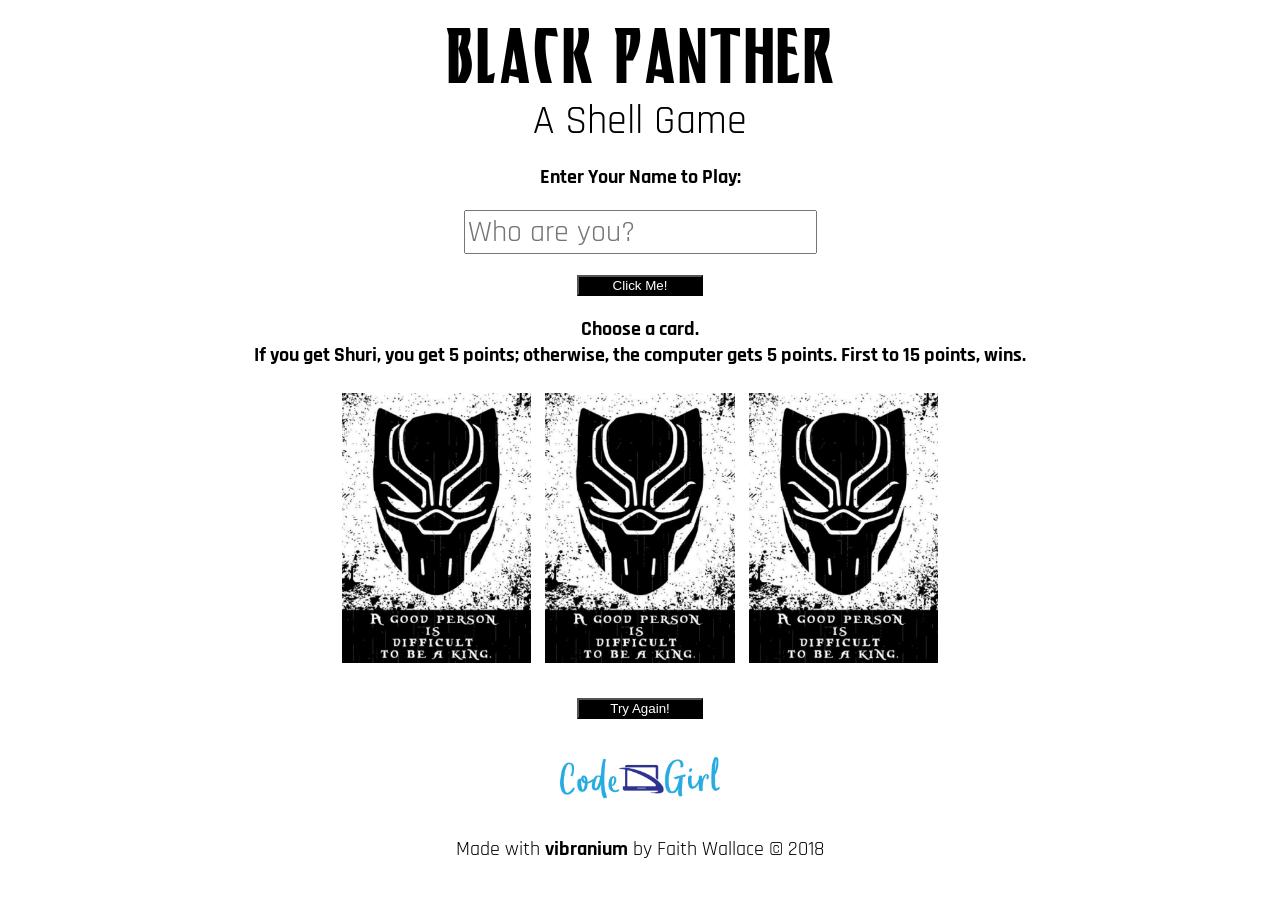
<file: index.html>
<!--HTML always starts with this "HEAD" code-->
<!DOCTYPE html>
<!--Set the language to English-->
<html lang="en">
    <head>
   <!--META TAGS-->
   <!-- META here means data about data - so information about the code-->
    <meta charset="utf-8"><!--Characters we are using-->
    <meta http-equiv="X-UA-Compatible" content="IE=edge"><!--What is visible-->
    <meta name="viewport" content="width=device-width, initial-scale=1">

    <!-- The above 3 meta tags *must* come first in the head; any other head content must come *after* these tags -->

    <meta name="description" content="Black Panther Game"/>

    <!-- The Tile shows up in the tab on the browser-->
    <title>Black Panther Game</title>

    <!--CSS-->
    <link rel="stylesheet" href="style.css">

    <!--Fonts-->
    <link href="https://fonts.googleapis.com/css?family=Rajdhani" rel="stylesheet">

    </head>

    <!-- The body is where the main code lives-->
    <body>

    <!-- This section has the title and directions-->
    <section class="header">
        <p class="title">Black Panther</p>
        <p class="sub-title">A Shell Game</p>
        <p class="directions">Enter Your Name to Play:</p>
        <div class="name-input">
          <input id="name" class="player-name" name="user-name" type="text" placeholder="Who are you?">
          <br>
          <br>
          <!-- This button will say hello to the player-->
          <button id="name-button" type="button">Click Me!</button>
      </div>
      <p class="directions">Choose a card.<br> If you get Shuri, you get 5 points; otherwise, the computer gets 5 points. First to 15 points, wins.</p>
    </section>
      <!-- End of header section-->

    <!-- This section shows the images of the cards-->
    <section class="cards">
      <img id="card1" class="face-card" src="bplogo.png" alt="black panther logo">
      <img id="card2" class="face-card" src="bplogo.png" alt="black panther logo">
      <img id="card3" class="face-card" src="bplogo.png" alt="black panther logo">
    </section>
    <!-- End of the cards section-->

    <!-- This section is where we keep track of the score-->
    <section class="score">
      <div class="message">
        <p id="text"></p>
        <!--This button will reset the card images-->
        <button id="tryagain-button" type="button">Try Again!</button>
      </div>
    </section>
    <!-- End of the score section -->

    <!-- This section is for the copyright information-->
    <section id="footer">
      <br>
      <img class="logo" src="SMALLCodeGirl LogoFINAL.jpg" alt="Girls Who Code Logo">
      <p class="copyright">Made with <strong>vibranium</strong> by Faith Wallace &copy;  2018</p>
    </section>
    <!-- End of the copyright section-->

    <!-- Link to the jQuery and JavaScript files-->
    <script src="jquery.js"></script>
    <script src="main.js"></script>
    </body>
  <!-- end of Body-->
</html>
<!-- end of document-->
</file>
<file: style.css>
/*Google FONTS
 * font-family: 'Rajdhani', sans-serif;
 */

/* Custom Font*/
@font-face {
  font-family: BlackPanther;
  src: url(blackpanther.ttf);
}

/*BODY*/
body {
  font-family: 'Rajdhani', sans-serif;
  text-align: center;
}

/* HEADER */
.title {
 font-family: BlackPanther;
 font-size: 55px;
 line-height: 10px;
}

.sub-title {
 font-size: 40px;
 line-height: 4px;
}

.directions {
 font-size: 20px;
 font-weight: bold;
}

.player-name {
 font-family: 'Rajdhani', sans-serif;
 font-size: 30px;
}

#name-button, #tryagain-button {
 width: 10%;
 background-color: black;
 color: white;
}

/* CARDS */
.face-card {
 width: 15%;
 margin: 5px;
}

.message {
 font-size: 20px;
}

/* FOOTER */
#footer {
 font-size: 20px;
}

.logo {
 width: 15%;
 max-width: 15%;
}
</file>
